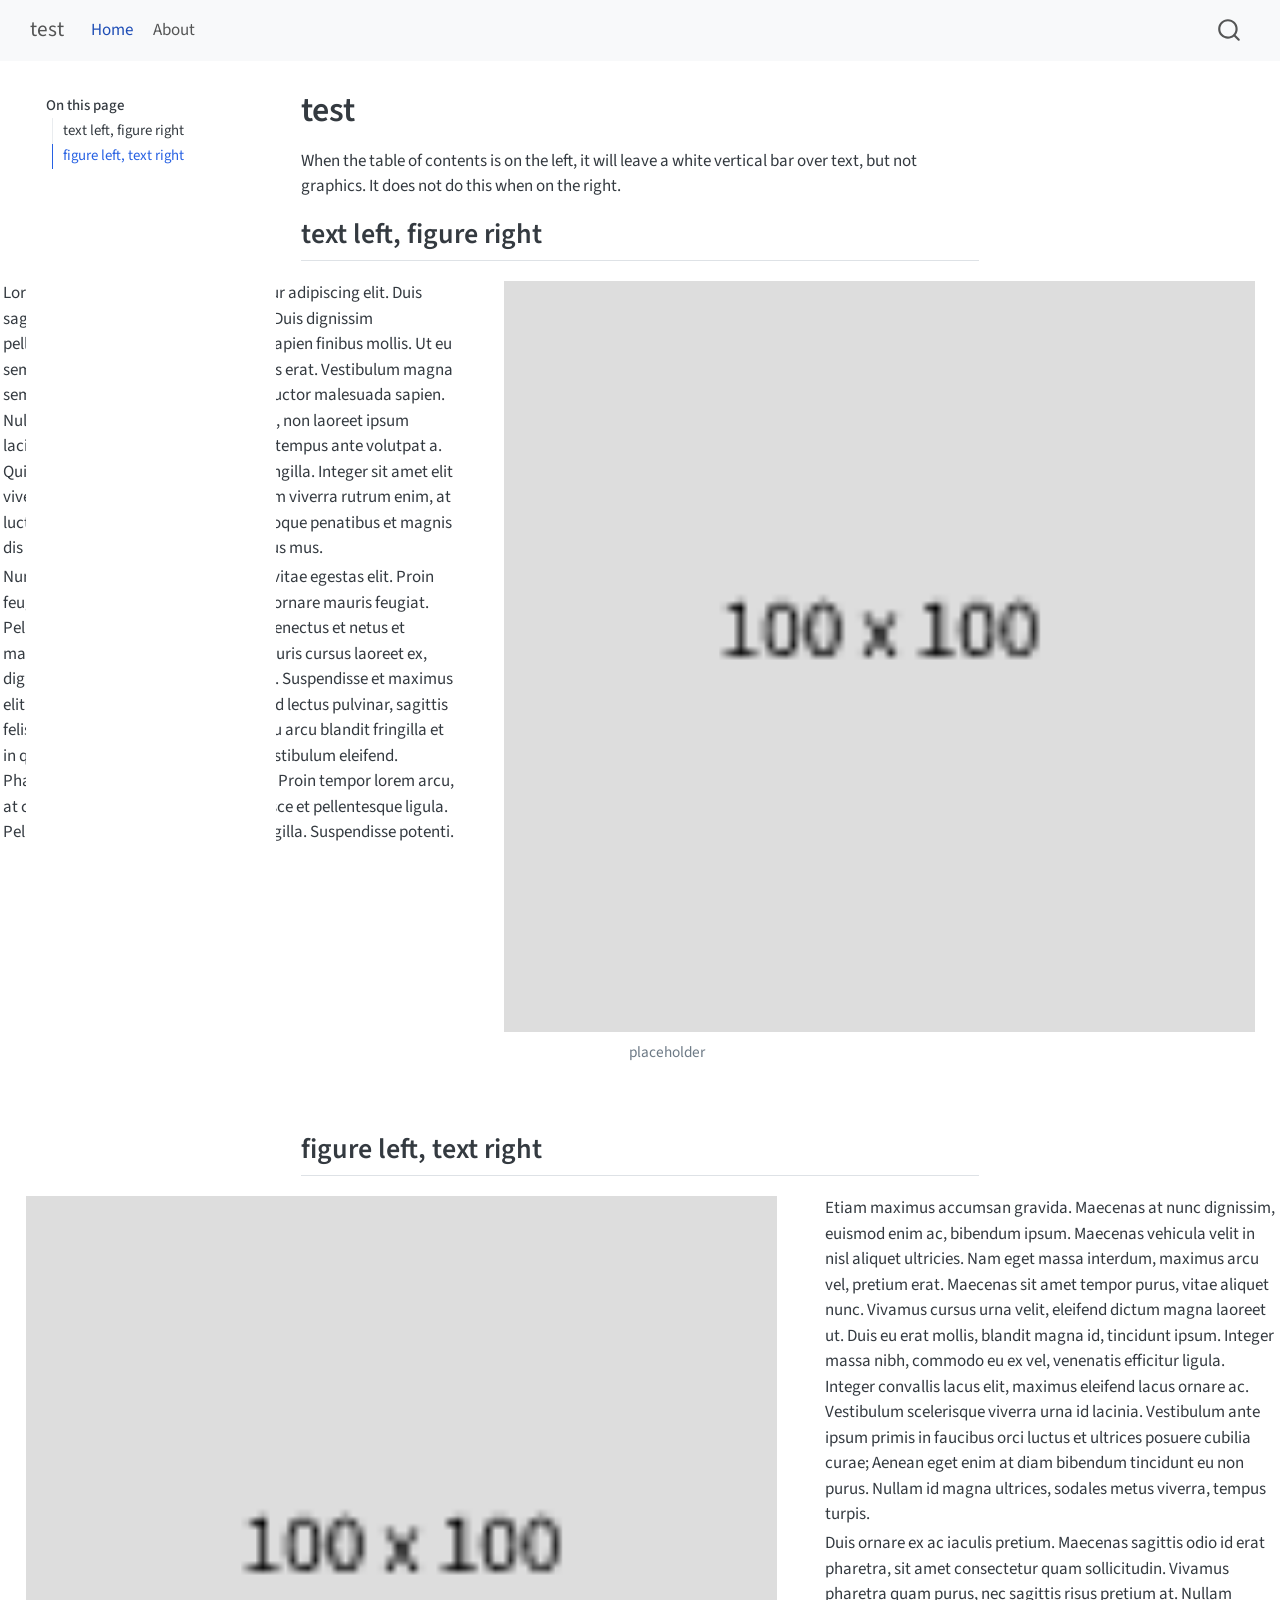
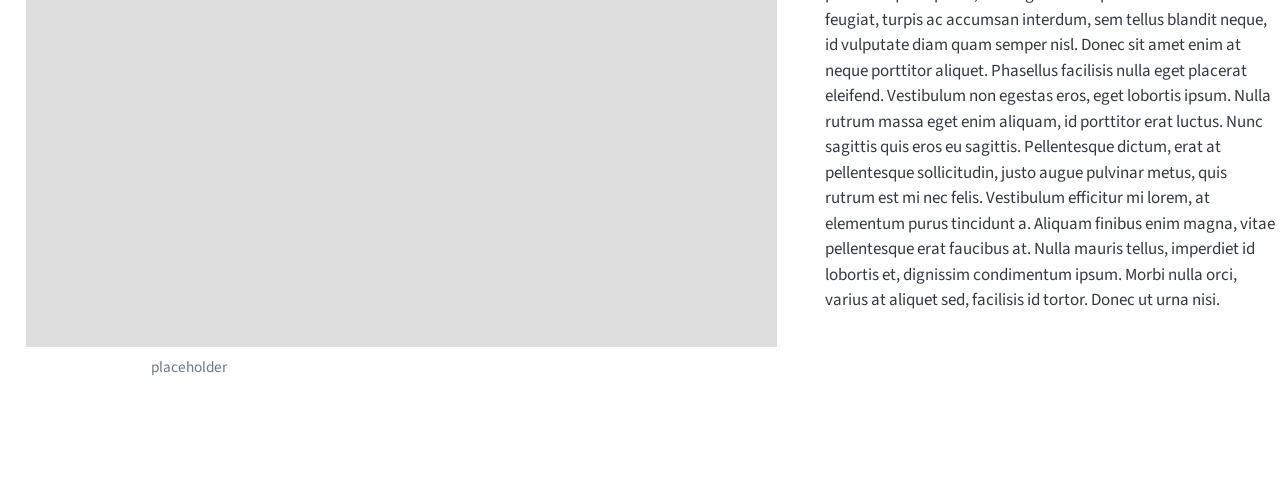
<file: index.html>
<!DOCTYPE html>
<html xmlns="http://www.w3.org/1999/xhtml" lang="en" xml:lang="en"><head>

<meta charset="utf-8">
<meta name="generator" content="quarto-1.6.40">

<meta name="viewport" content="width=device-width, initial-scale=1.0, user-scalable=yes">


<title>test</title>
<style>
code{white-space: pre-wrap;}
span.smallcaps{font-variant: small-caps;}
div.columns{display: flex; gap: min(4vw, 1.5em);}
div.column{flex: auto; overflow-x: auto;}
div.hanging-indent{margin-left: 1.5em; text-indent: -1.5em;}
ul.task-list{list-style: none;}
ul.task-list li input[type="checkbox"] {
  width: 0.8em;
  margin: 0 0.8em 0.2em -1em; /* quarto-specific, see https://github.com/quarto-dev/quarto-cli/issues/4556 */ 
  vertical-align: middle;
}
</style>


<script src="site_libs/quarto-nav/quarto-nav.js"></script>
<script src="site_libs/quarto-nav/headroom.min.js"></script>
<script src="site_libs/clipboard/clipboard.min.js"></script>
<script src="site_libs/quarto-search/autocomplete.umd.js"></script>
<script src="site_libs/quarto-search/fuse.min.js"></script>
<script src="site_libs/quarto-search/quarto-search.js"></script>
<meta name="quarto:offset" content="./">
<script src="site_libs/quarto-html/quarto.js"></script>
<script src="site_libs/quarto-html/popper.min.js"></script>
<script src="site_libs/quarto-html/tippy.umd.min.js"></script>
<script src="site_libs/quarto-html/anchor.min.js"></script>
<link href="site_libs/quarto-html/tippy.css" rel="stylesheet">
<link href="site_libs/quarto-html/quarto-syntax-highlighting-549806ee2085284f45b00abea8c6df48.css" rel="stylesheet" id="quarto-text-highlighting-styles">
<script src="site_libs/bootstrap/bootstrap.min.js"></script>
<link href="site_libs/bootstrap/bootstrap-icons.css" rel="stylesheet">
<link href="site_libs/bootstrap/bootstrap-9c25d121ac19696cb8c5a70664d86e96.min.css" rel="stylesheet" append-hash="true" id="quarto-bootstrap" data-mode="light">
<script id="quarto-search-options" type="application/json">{
  "location": "navbar",
  "copy-button": false,
  "collapse-after": 3,
  "panel-placement": "end",
  "type": "overlay",
  "limit": 50,
  "keyboard-shortcut": [
    "f",
    "/",
    "s"
  ],
  "show-item-context": false,
  "language": {
    "search-no-results-text": "No results",
    "search-matching-documents-text": "matching documents",
    "search-copy-link-title": "Copy link to search",
    "search-hide-matches-text": "Hide additional matches",
    "search-more-match-text": "more match in this document",
    "search-more-matches-text": "more matches in this document",
    "search-clear-button-title": "Clear",
    "search-text-placeholder": "",
    "search-detached-cancel-button-title": "Cancel",
    "search-submit-button-title": "Submit",
    "search-label": "Search"
  }
}</script>


<link rel="stylesheet" href="styles.css">
</head>

<body class="floating nav-fixed">

<div id="quarto-search-results"></div>
  <header id="quarto-header" class="headroom fixed-top">
    <nav class="navbar navbar-expand-lg " data-bs-theme="dark">
      <div class="navbar-container container-fluid">
      <div class="navbar-brand-container mx-auto">
    <a class="navbar-brand" href="./index.html">
    <span class="navbar-title">test</span>
    </a>
  </div>
            <div id="quarto-search" class="" title="Search"></div>
          <button class="navbar-toggler" type="button" data-bs-toggle="collapse" data-bs-target="#navbarCollapse" aria-controls="navbarCollapse" role="menu" aria-expanded="false" aria-label="Toggle navigation" onclick="if (window.quartoToggleHeadroom) { window.quartoToggleHeadroom(); }">
  <span class="navbar-toggler-icon"></span>
</button>
          <div class="collapse navbar-collapse" id="navbarCollapse">
            <ul class="navbar-nav navbar-nav-scroll me-auto">
  <li class="nav-item">
    <a class="nav-link active" href="./index.html" aria-current="page"> 
<span class="menu-text">Home</span></a>
  </li>  
  <li class="nav-item">
    <a class="nav-link" href="./about.html"> 
<span class="menu-text">About</span></a>
  </li>  
</ul>
          </div> <!-- /navcollapse -->
            <div class="quarto-navbar-tools">
</div>
      </div> <!-- /container-fluid -->
    </nav>
</header>
<!-- content -->
<div id="quarto-content" class="quarto-container page-columns page-rows-contents page-layout-article page-navbar">
<!-- sidebar -->
  <nav id="quarto-sidebar" class="sidebar collapse collapse-horizontal quarto-sidebar-collapse-item sidebar-navigation floating overflow-auto">
    <nav id="TOC" role="doc-toc" class="toc-active">
    <h2 id="toc-title">On this page</h2>
   
  <ul>
  <li><a href="#text-left-figure-right" id="toc-text-left-figure-right" class="nav-link active" data-scroll-target="#text-left-figure-right">text left, figure right</a></li>
  <li><a href="#figure-left-text-right" id="toc-figure-left-text-right" class="nav-link" data-scroll-target="#figure-left-text-right">figure left, text right</a></li>
  </ul>
</nav>
</nav>
<div id="quarto-sidebar-glass" class="quarto-sidebar-collapse-item" data-bs-toggle="collapse" data-bs-target=".quarto-sidebar-collapse-item"></div>
<!-- margin-sidebar -->
    <div id="quarto-margin-sidebar" class="sidebar margin-sidebar zindex-bottom">
    </div>
<!-- main -->
<main class="content page-columns page-full" id="quarto-document-content">

<header id="title-block-header" class="quarto-title-block default">
<div class="quarto-title">
<h1 class="title">test</h1>
</div>



<div class="quarto-title-meta">

    
  
    
  </div>
  


</header>


<p>When the table of contents is on the left, it will leave a white vertical bar over text, but not graphics. It does not do this when on the right.</p>
<section id="text-left-figure-right" class="level2 page-columns page-full">
<h2 class="anchored" data-anchor-id="text-left-figure-right">text left, figure right</h2>
<div class="page-columns page-full">
<div>

</div>
<div class="quarto-layout-panel page-columns page-full" data-layout-ncol="2">
<div class="quarto-layout-row page-full">
<div class="left quarto-layout-cell" style="flex-basis: 50.0%;justify-content: flex-start;">
<p>Lorem ipsum dolor sit amet, consectetur adipiscing elit. Duis sagittis posuere ligula sit amet lacinia. Duis dignissim pellentesque magna, rhoncus congue sapien finibus mollis. Ut eu sem laoreet, vehicula ipsum in, convallis erat. Vestibulum magna sem, blandit pulvinar augue sit amet, auctor malesuada sapien. Nullam faucibus leo eget eros hendrerit, non laoreet ipsum lacinia. Curabitur cursus diam elit, non tempus ante volutpat a. Quisque hendrerit blandit purus non fringilla. Integer sit amet elit viverra ante dapibus semper. Vestibulum viverra rutrum enim, at luctus enim posuere eu. Orci varius natoque penatibus et magnis dis parturient montes, nascetur ridiculus mus.</p>
<p>Nunc ac dignissim magna. Vestibulum vitae egestas elit. Proin feugiat leo quis ante condimentum, eu ornare mauris feugiat. Pellentesque habitant morbi tristique senectus et netus et malesuada fames ac turpis egestas. Mauris cursus laoreet ex, dignissim bibendum est posuere iaculis. Suspendisse et maximus elit. In fringilla gravida ornare. Aenean id lectus pulvinar, sagittis felis nec, rutrum risus. Nam vel neque eu arcu blandit fringilla et in quam. Aliquam luctus est sit amet vestibulum eleifend. Phasellus elementum sagittis molestie. Proin tempor lorem arcu, at condimentum purus volutpat eu. Fusce et pellentesque ligula. Pellentesque id tellus at erat luctus fringilla. Suspendisse potenti.</p>
</div>
<div class="right quarto-layout-cell page-columns page-full" style="flex-basis: 50.0%;justify-content: flex-start;">
<div class="quarto-figure quarto-figure-center page-columns page-full">
<figure class="figure page-columns page-full">
<p class="page-columns page-full"><img src="[data-uri]" class="img-fluid figure-img column-screen-inset"></p>
<figcaption>placeholder</figcaption>
</figure>
</div>
</div>
</div>
</div>
</div>
</section>
<section id="figure-left-text-right" class="level2 page-columns page-full">
<h2 class="anchored" data-anchor-id="figure-left-text-right">figure left, text right</h2>
<div class="page-columns page-full">
<div>

</div>
<div class="quarto-layout-panel page-columns page-full" data-layout-ncol="2">
<div class="quarto-layout-row page-full">
<div class="left quarto-layout-cell page-columns page-full" style="flex-basis: 50.0%;justify-content: flex-start;">
<div class="quarto-figure quarto-figure-center page-columns page-full">
<figure class="figure page-columns page-full">
<p class="page-columns page-full"><img src="[data-uri]" class="img-fluid figure-img column-screen-inset"></p>
<figcaption>placeholder</figcaption>
</figure>
</div>
</div>
<div class="right quarto-layout-cell" style="flex-basis: 50.0%;justify-content: flex-start;">
<p>Etiam maximus accumsan gravida. Maecenas at nunc dignissim, euismod enim ac, bibendum ipsum. Maecenas vehicula velit in nisl aliquet ultricies. Nam eget massa interdum, maximus arcu vel, pretium erat. Maecenas sit amet tempor purus, vitae aliquet nunc. Vivamus cursus urna velit, eleifend dictum magna laoreet ut. Duis eu erat mollis, blandit magna id, tincidunt ipsum. Integer massa nibh, commodo eu ex vel, venenatis efficitur ligula. Integer convallis lacus elit, maximus eleifend lacus ornare ac. Vestibulum scelerisque viverra urna id lacinia. Vestibulum ante ipsum primis in faucibus orci luctus et ultrices posuere cubilia curae; Aenean eget enim at diam bibendum tincidunt eu non purus. Nullam id magna ultrices, sodales metus viverra, tempus turpis.</p>
<p>Duis ornare ex ac iaculis pretium. Maecenas sagittis odio id erat pharetra, sit amet consectetur quam sollicitudin. Vivamus pharetra quam purus, nec sagittis risus pretium at. Nullam feugiat, turpis ac accumsan interdum, sem tellus blandit neque, id vulputate diam quam semper nisl. Donec sit amet enim at neque porttitor aliquet. Phasellus facilisis nulla eget placerat eleifend. Vestibulum non egestas eros, eget lobortis ipsum. Nulla rutrum massa eget enim aliquam, id porttitor erat luctus. Nunc sagittis quis eros eu sagittis. Pellentesque dictum, erat at pellentesque sollicitudin, justo augue pulvinar metus, quis rutrum est mi nec felis. Vestibulum efficitur mi lorem, at elementum purus tincidunt a. Aliquam finibus enim magna, vitae pellentesque erat faucibus at. Nulla mauris tellus, imperdiet id lobortis et, dignissim condimentum ipsum. Morbi nulla orci, varius at aliquet sed, facilisis id tortor. Donec ut urna nisi.</p>
</div>
</div>
</div>
</div>


</section>

</main> <!-- /main -->
<script id="quarto-html-after-body" type="application/javascript">
window.document.addEventListener("DOMContentLoaded", function (event) {
  const toggleBodyColorMode = (bsSheetEl) => {
    const mode = bsSheetEl.getAttribute("data-mode");
    const bodyEl = window.document.querySelector("body");
    if (mode === "dark") {
      bodyEl.classList.add("quarto-dark");
      bodyEl.classList.remove("quarto-light");
    } else {
      bodyEl.classList.add("quarto-light");
      bodyEl.classList.remove("quarto-dark");
    }
  }
  const toggleBodyColorPrimary = () => {
    const bsSheetEl = window.document.querySelector("link#quarto-bootstrap");
    if (bsSheetEl) {
      toggleBodyColorMode(bsSheetEl);
    }
  }
  toggleBodyColorPrimary();  
  const icon = "";
  const anchorJS = new window.AnchorJS();
  anchorJS.options = {
    placement: 'right',
    icon: icon
  };
  anchorJS.add('.anchored');
  const isCodeAnnotation = (el) => {
    for (const clz of el.classList) {
      if (clz.startsWith('code-annotation-')) {                     
        return true;
      }
    }
    return false;
  }
  const onCopySuccess = function(e) {
    // button target
    const button = e.trigger;
    // don't keep focus
    button.blur();
    // flash "checked"
    button.classList.add('code-copy-button-checked');
    var currentTitle = button.getAttribute("title");
    button.setAttribute("title", "Copied!");
    let tooltip;
    if (window.bootstrap) {
      button.setAttribute("data-bs-toggle", "tooltip");
      button.setAttribute("data-bs-placement", "left");
      button.setAttribute("data-bs-title", "Copied!");
      tooltip = new bootstrap.Tooltip(button, 
        { trigger: "manual", 
          customClass: "code-copy-button-tooltip",
          offset: [0, -8]});
      tooltip.show();    
    }
    setTimeout(function() {
      if (tooltip) {
        tooltip.hide();
        button.removeAttribute("data-bs-title");
        button.removeAttribute("data-bs-toggle");
        button.removeAttribute("data-bs-placement");
      }
      button.setAttribute("title", currentTitle);
      button.classList.remove('code-copy-button-checked');
    }, 1000);
    // clear code selection
    e.clearSelection();
  }
  const getTextToCopy = function(trigger) {
      const codeEl = trigger.previousElementSibling.cloneNode(true);
      for (const childEl of codeEl.children) {
        if (isCodeAnnotation(childEl)) {
          childEl.remove();
        }
      }
      return codeEl.innerText;
  }
  const clipboard = new window.ClipboardJS('.code-copy-button:not([data-in-quarto-modal])', {
    text: getTextToCopy
  });
  clipboard.on('success', onCopySuccess);
  if (window.document.getElementById('quarto-embedded-source-code-modal')) {
    const clipboardModal = new window.ClipboardJS('.code-copy-button[data-in-quarto-modal]', {
      text: getTextToCopy,
      container: window.document.getElementById('quarto-embedded-source-code-modal')
    });
    clipboardModal.on('success', onCopySuccess);
  }
    var localhostRegex = new RegExp(/^(?:http|https):\/\/localhost\:?[0-9]*\//);
    var mailtoRegex = new RegExp(/^mailto:/);
      var filterRegex = new RegExp('/' + window.location.host + '/');
    var isInternal = (href) => {
        return filterRegex.test(href) || localhostRegex.test(href) || mailtoRegex.test(href);
    }
    // Inspect non-navigation links and adorn them if external
 	var links = window.document.querySelectorAll('a[href]:not(.nav-link):not(.navbar-brand):not(.toc-action):not(.sidebar-link):not(.sidebar-item-toggle):not(.pagination-link):not(.no-external):not([aria-hidden]):not(.dropdown-item):not(.quarto-navigation-tool):not(.about-link)');
    for (var i=0; i<links.length; i++) {
      const link = links[i];
      if (!isInternal(link.href)) {
        // undo the damage that might have been done by quarto-nav.js in the case of
        // links that we want to consider external
        if (link.dataset.originalHref !== undefined) {
          link.href = link.dataset.originalHref;
        }
      }
    }
  function tippyHover(el, contentFn, onTriggerFn, onUntriggerFn) {
    const config = {
      allowHTML: true,
      maxWidth: 500,
      delay: 100,
      arrow: false,
      appendTo: function(el) {
          return el.parentElement;
      },
      interactive: true,
      interactiveBorder: 10,
      theme: 'quarto',
      placement: 'bottom-start',
    };
    if (contentFn) {
      config.content = contentFn;
    }
    if (onTriggerFn) {
      config.onTrigger = onTriggerFn;
    }
    if (onUntriggerFn) {
      config.onUntrigger = onUntriggerFn;
    }
    window.tippy(el, config); 
  }
  const noterefs = window.document.querySelectorAll('a[role="doc-noteref"]');
  for (var i=0; i<noterefs.length; i++) {
    const ref = noterefs[i];
    tippyHover(ref, function() {
      // use id or data attribute instead here
      let href = ref.getAttribute('data-footnote-href') || ref.getAttribute('href');
      try { href = new URL(href).hash; } catch {}
      const id = href.replace(/^#\/?/, "");
      const note = window.document.getElementById(id);
      if (note) {
        return note.innerHTML;
      } else {
        return "";
      }
    });
  }
  const xrefs = window.document.querySelectorAll('a.quarto-xref');
  const processXRef = (id, note) => {
    // Strip column container classes
    const stripColumnClz = (el) => {
      el.classList.remove("page-full", "page-columns");
      if (el.children) {
        for (const child of el.children) {
          stripColumnClz(child);
        }
      }
    }
    stripColumnClz(note)
    if (id === null || id.startsWith('sec-')) {
      // Special case sections, only their first couple elements
      const container = document.createElement("div");
      if (note.children && note.children.length > 2) {
        container.appendChild(note.children[0].cloneNode(true));
        for (let i = 1; i < note.children.length; i++) {
          const child = note.children[i];
          if (child.tagName === "P" && child.innerText === "") {
            continue;
          } else {
            container.appendChild(child.cloneNode(true));
            break;
          }
        }
        if (window.Quarto?.typesetMath) {
          window.Quarto.typesetMath(container);
        }
        return container.innerHTML
      } else {
        if (window.Quarto?.typesetMath) {
          window.Quarto.typesetMath(note);
        }
        return note.innerHTML;
      }
    } else {
      // Remove any anchor links if they are present
      const anchorLink = note.querySelector('a.anchorjs-link');
      if (anchorLink) {
        anchorLink.remove();
      }
      if (window.Quarto?.typesetMath) {
        window.Quarto.typesetMath(note);
      }
      if (note.classList.contains("callout")) {
        return note.outerHTML;
      } else {
        return note.innerHTML;
      }
    }
  }
  for (var i=0; i<xrefs.length; i++) {
    const xref = xrefs[i];
    tippyHover(xref, undefined, function(instance) {
      instance.disable();
      let url = xref.getAttribute('href');
      let hash = undefined; 
      if (url.startsWith('#')) {
        hash = url;
      } else {
        try { hash = new URL(url).hash; } catch {}
      }
      if (hash) {
        const id = hash.replace(/^#\/?/, "");
        const note = window.document.getElementById(id);
        if (note !== null) {
          try {
            const html = processXRef(id, note.cloneNode(true));
            instance.setContent(html);
          } finally {
            instance.enable();
            instance.show();
          }
        } else {
          // See if we can fetch this
          fetch(url.split('#')[0])
          .then(res => res.text())
          .then(html => {
            const parser = new DOMParser();
            const htmlDoc = parser.parseFromString(html, "text/html");
            const note = htmlDoc.getElementById(id);
            if (note !== null) {
              const html = processXRef(id, note);
              instance.setContent(html);
            } 
          }).finally(() => {
            instance.enable();
            instance.show();
          });
        }
      } else {
        // See if we can fetch a full url (with no hash to target)
        // This is a special case and we should probably do some content thinning / targeting
        fetch(url)
        .then(res => res.text())
        .then(html => {
          const parser = new DOMParser();
          const htmlDoc = parser.parseFromString(html, "text/html");
          const note = htmlDoc.querySelector('main.content');
          if (note !== null) {
            // This should only happen for chapter cross references
            // (since there is no id in the URL)
            // remove the first header
            if (note.children.length > 0 && note.children[0].tagName === "HEADER") {
              note.children[0].remove();
            }
            const html = processXRef(null, note);
            instance.setContent(html);
          } 
        }).finally(() => {
          instance.enable();
          instance.show();
        });
      }
    }, function(instance) {
    });
  }
      let selectedAnnoteEl;
      const selectorForAnnotation = ( cell, annotation) => {
        let cellAttr = 'data-code-cell="' + cell + '"';
        let lineAttr = 'data-code-annotation="' +  annotation + '"';
        const selector = 'span[' + cellAttr + '][' + lineAttr + ']';
        return selector;
      }
      const selectCodeLines = (annoteEl) => {
        const doc = window.document;
        const targetCell = annoteEl.getAttribute("data-target-cell");
        const targetAnnotation = annoteEl.getAttribute("data-target-annotation");
        const annoteSpan = window.document.querySelector(selectorForAnnotation(targetCell, targetAnnotation));
        const lines = annoteSpan.getAttribute("data-code-lines").split(",");
        const lineIds = lines.map((line) => {
          return targetCell + "-" + line;
        })
        let top = null;
        let height = null;
        let parent = null;
        if (lineIds.length > 0) {
            //compute the position of the single el (top and bottom and make a div)
            const el = window.document.getElementById(lineIds[0]);
            top = el.offsetTop;
            height = el.offsetHeight;
            parent = el.parentElement.parentElement;
          if (lineIds.length > 1) {
            const lastEl = window.document.getElementById(lineIds[lineIds.length - 1]);
            const bottom = lastEl.offsetTop + lastEl.offsetHeight;
            height = bottom - top;
          }
          if (top !== null && height !== null && parent !== null) {
            // cook up a div (if necessary) and position it 
            let div = window.document.getElementById("code-annotation-line-highlight");
            if (div === null) {
              div = window.document.createElement("div");
              div.setAttribute("id", "code-annotation-line-highlight");
              div.style.position = 'absolute';
              parent.appendChild(div);
            }
            div.style.top = top - 2 + "px";
            div.style.height = height + 4 + "px";
            div.style.left = 0;
            let gutterDiv = window.document.getElementById("code-annotation-line-highlight-gutter");
            if (gutterDiv === null) {
              gutterDiv = window.document.createElement("div");
              gutterDiv.setAttribute("id", "code-annotation-line-highlight-gutter");
              gutterDiv.style.position = 'absolute';
              const codeCell = window.document.getElementById(targetCell);
              const gutter = codeCell.querySelector('.code-annotation-gutter');
              gutter.appendChild(gutterDiv);
            }
            gutterDiv.style.top = top - 2 + "px";
            gutterDiv.style.height = height + 4 + "px";
          }
          selectedAnnoteEl = annoteEl;
        }
      };
      const unselectCodeLines = () => {
        const elementsIds = ["code-annotation-line-highlight", "code-annotation-line-highlight-gutter"];
        elementsIds.forEach((elId) => {
          const div = window.document.getElementById(elId);
          if (div) {
            div.remove();
          }
        });
        selectedAnnoteEl = undefined;
      };
        // Handle positioning of the toggle
    window.addEventListener(
      "resize",
      throttle(() => {
        elRect = undefined;
        if (selectedAnnoteEl) {
          selectCodeLines(selectedAnnoteEl);
        }
      }, 10)
    );
    function throttle(fn, ms) {
    let throttle = false;
    let timer;
      return (...args) => {
        if(!throttle) { // first call gets through
            fn.apply(this, args);
            throttle = true;
        } else { // all the others get throttled
            if(timer) clearTimeout(timer); // cancel #2
            timer = setTimeout(() => {
              fn.apply(this, args);
              timer = throttle = false;
            }, ms);
        }
      };
    }
      // Attach click handler to the DT
      const annoteDls = window.document.querySelectorAll('dt[data-target-cell]');
      for (const annoteDlNode of annoteDls) {
        annoteDlNode.addEventListener('click', (event) => {
          const clickedEl = event.target;
          if (clickedEl !== selectedAnnoteEl) {
            unselectCodeLines();
            const activeEl = window.document.querySelector('dt[data-target-cell].code-annotation-active');
            if (activeEl) {
              activeEl.classList.remove('code-annotation-active');
            }
            selectCodeLines(clickedEl);
            clickedEl.classList.add('code-annotation-active');
          } else {
            // Unselect the line
            unselectCodeLines();
            clickedEl.classList.remove('code-annotation-active');
          }
        });
      }
  const findCites = (el) => {
    const parentEl = el.parentElement;
    if (parentEl) {
      const cites = parentEl.dataset.cites;
      if (cites) {
        return {
          el,
          cites: cites.split(' ')
        };
      } else {
        return findCites(el.parentElement)
      }
    } else {
      return undefined;
    }
  };
  var bibliorefs = window.document.querySelectorAll('a[role="doc-biblioref"]');
  for (var i=0; i<bibliorefs.length; i++) {
    const ref = bibliorefs[i];
    const citeInfo = findCites(ref);
    if (citeInfo) {
      tippyHover(citeInfo.el, function() {
        var popup = window.document.createElement('div');
        citeInfo.cites.forEach(function(cite) {
          var citeDiv = window.document.createElement('div');
          citeDiv.classList.add('hanging-indent');
          citeDiv.classList.add('csl-entry');
          var biblioDiv = window.document.getElementById('ref-' + cite);
          if (biblioDiv) {
            citeDiv.innerHTML = biblioDiv.innerHTML;
          }
          popup.appendChild(citeDiv);
        });
        return popup.innerHTML;
      });
    }
  }
});
</script>
</div> <!-- /content -->




</body></html>
</file>
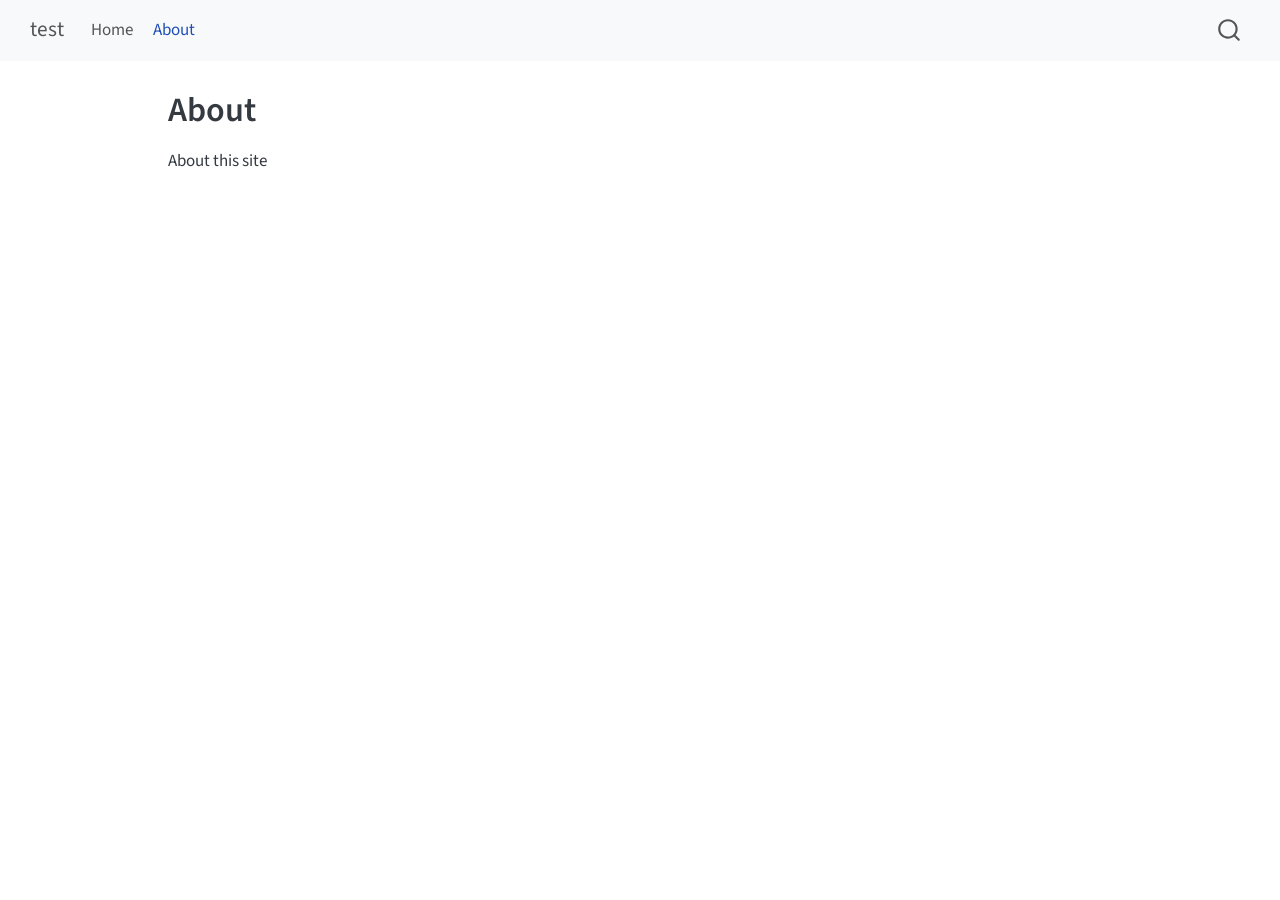
<file: about.html>
<!DOCTYPE html>
<html xmlns="http://www.w3.org/1999/xhtml" lang="en" xml:lang="en"><head>

<meta charset="utf-8">
<meta name="generator" content="quarto-1.6.40">

<meta name="viewport" content="width=device-width, initial-scale=1.0, user-scalable=yes">


<title>About – test</title>
<style>
code{white-space: pre-wrap;}
span.smallcaps{font-variant: small-caps;}
div.columns{display: flex; gap: min(4vw, 1.5em);}
div.column{flex: auto; overflow-x: auto;}
div.hanging-indent{margin-left: 1.5em; text-indent: -1.5em;}
ul.task-list{list-style: none;}
ul.task-list li input[type="checkbox"] {
  width: 0.8em;
  margin: 0 0.8em 0.2em -1em; /* quarto-specific, see https://github.com/quarto-dev/quarto-cli/issues/4556 */ 
  vertical-align: middle;
}
</style>


<script src="site_libs/quarto-nav/quarto-nav.js"></script>
<script src="site_libs/quarto-nav/headroom.min.js"></script>
<script src="site_libs/clipboard/clipboard.min.js"></script>
<script src="site_libs/quarto-search/autocomplete.umd.js"></script>
<script src="site_libs/quarto-search/fuse.min.js"></script>
<script src="site_libs/quarto-search/quarto-search.js"></script>
<meta name="quarto:offset" content="./">
<script src="site_libs/quarto-html/quarto.js"></script>
<script src="site_libs/quarto-html/popper.min.js"></script>
<script src="site_libs/quarto-html/tippy.umd.min.js"></script>
<script src="site_libs/quarto-html/anchor.min.js"></script>
<link href="site_libs/quarto-html/tippy.css" rel="stylesheet">
<link href="site_libs/quarto-html/quarto-syntax-highlighting-549806ee2085284f45b00abea8c6df48.css" rel="stylesheet" id="quarto-text-highlighting-styles">
<script src="site_libs/bootstrap/bootstrap.min.js"></script>
<link href="site_libs/bootstrap/bootstrap-icons.css" rel="stylesheet">
<link href="site_libs/bootstrap/bootstrap-9c25d121ac19696cb8c5a70664d86e96.min.css" rel="stylesheet" append-hash="true" id="quarto-bootstrap" data-mode="light">
<script id="quarto-search-options" type="application/json">{
  "location": "navbar",
  "copy-button": false,
  "collapse-after": 3,
  "panel-placement": "end",
  "type": "overlay",
  "limit": 50,
  "keyboard-shortcut": [
    "f",
    "/",
    "s"
  ],
  "show-item-context": false,
  "language": {
    "search-no-results-text": "No results",
    "search-matching-documents-text": "matching documents",
    "search-copy-link-title": "Copy link to search",
    "search-hide-matches-text": "Hide additional matches",
    "search-more-match-text": "more match in this document",
    "search-more-matches-text": "more matches in this document",
    "search-clear-button-title": "Clear",
    "search-text-placeholder": "",
    "search-detached-cancel-button-title": "Cancel",
    "search-submit-button-title": "Submit",
    "search-label": "Search"
  }
}</script>


<link rel="stylesheet" href="styles.css">
</head>

<body class="nav-fixed">

<div id="quarto-search-results"></div>
  <header id="quarto-header" class="headroom fixed-top">
    <nav class="navbar navbar-expand-lg " data-bs-theme="dark">
      <div class="navbar-container container-fluid">
      <div class="navbar-brand-container mx-auto">
    <a class="navbar-brand" href="./index.html">
    <span class="navbar-title">test</span>
    </a>
  </div>
            <div id="quarto-search" class="" title="Search"></div>
          <button class="navbar-toggler" type="button" data-bs-toggle="collapse" data-bs-target="#navbarCollapse" aria-controls="navbarCollapse" role="menu" aria-expanded="false" aria-label="Toggle navigation" onclick="if (window.quartoToggleHeadroom) { window.quartoToggleHeadroom(); }">
  <span class="navbar-toggler-icon"></span>
</button>
          <div class="collapse navbar-collapse" id="navbarCollapse">
            <ul class="navbar-nav navbar-nav-scroll me-auto">
  <li class="nav-item">
    <a class="nav-link" href="./index.html"> 
<span class="menu-text">Home</span></a>
  </li>  
  <li class="nav-item">
    <a class="nav-link active" href="./about.html" aria-current="page"> 
<span class="menu-text">About</span></a>
  </li>  
</ul>
          </div> <!-- /navcollapse -->
            <div class="quarto-navbar-tools">
</div>
      </div> <!-- /container-fluid -->
    </nav>
</header>
<!-- content -->
<div id="quarto-content" class="quarto-container page-columns page-rows-contents page-layout-article page-navbar">
<!-- sidebar -->
<!-- margin-sidebar -->
    <div id="quarto-margin-sidebar" class="sidebar margin-sidebar zindex-bottom">
        
    </div>
<!-- main -->
<main class="content" id="quarto-document-content">

<header id="title-block-header" class="quarto-title-block default">
<div class="quarto-title">
<h1 class="title">About</h1>
</div>



<div class="quarto-title-meta">

    
  
    
  </div>
  


</header>


<p>About this site</p>



</main> <!-- /main -->
<script id="quarto-html-after-body" type="application/javascript">
window.document.addEventListener("DOMContentLoaded", function (event) {
  const toggleBodyColorMode = (bsSheetEl) => {
    const mode = bsSheetEl.getAttribute("data-mode");
    const bodyEl = window.document.querySelector("body");
    if (mode === "dark") {
      bodyEl.classList.add("quarto-dark");
      bodyEl.classList.remove("quarto-light");
    } else {
      bodyEl.classList.add("quarto-light");
      bodyEl.classList.remove("quarto-dark");
    }
  }
  const toggleBodyColorPrimary = () => {
    const bsSheetEl = window.document.querySelector("link#quarto-bootstrap");
    if (bsSheetEl) {
      toggleBodyColorMode(bsSheetEl);
    }
  }
  toggleBodyColorPrimary();  
  const icon = "";
  const anchorJS = new window.AnchorJS();
  anchorJS.options = {
    placement: 'right',
    icon: icon
  };
  anchorJS.add('.anchored');
  const isCodeAnnotation = (el) => {
    for (const clz of el.classList) {
      if (clz.startsWith('code-annotation-')) {                     
        return true;
      }
    }
    return false;
  }
  const onCopySuccess = function(e) {
    // button target
    const button = e.trigger;
    // don't keep focus
    button.blur();
    // flash "checked"
    button.classList.add('code-copy-button-checked');
    var currentTitle = button.getAttribute("title");
    button.setAttribute("title", "Copied!");
    let tooltip;
    if (window.bootstrap) {
      button.setAttribute("data-bs-toggle", "tooltip");
      button.setAttribute("data-bs-placement", "left");
      button.setAttribute("data-bs-title", "Copied!");
      tooltip = new bootstrap.Tooltip(button, 
        { trigger: "manual", 
          customClass: "code-copy-button-tooltip",
          offset: [0, -8]});
      tooltip.show();    
    }
    setTimeout(function() {
      if (tooltip) {
        tooltip.hide();
        button.removeAttribute("data-bs-title");
        button.removeAttribute("data-bs-toggle");
        button.removeAttribute("data-bs-placement");
      }
      button.setAttribute("title", currentTitle);
      button.classList.remove('code-copy-button-checked');
    }, 1000);
    // clear code selection
    e.clearSelection();
  }
  const getTextToCopy = function(trigger) {
      const codeEl = trigger.previousElementSibling.cloneNode(true);
      for (const childEl of codeEl.children) {
        if (isCodeAnnotation(childEl)) {
          childEl.remove();
        }
      }
      return codeEl.innerText;
  }
  const clipboard = new window.ClipboardJS('.code-copy-button:not([data-in-quarto-modal])', {
    text: getTextToCopy
  });
  clipboard.on('success', onCopySuccess);
  if (window.document.getElementById('quarto-embedded-source-code-modal')) {
    const clipboardModal = new window.ClipboardJS('.code-copy-button[data-in-quarto-modal]', {
      text: getTextToCopy,
      container: window.document.getElementById('quarto-embedded-source-code-modal')
    });
    clipboardModal.on('success', onCopySuccess);
  }
    var localhostRegex = new RegExp(/^(?:http|https):\/\/localhost\:?[0-9]*\//);
    var mailtoRegex = new RegExp(/^mailto:/);
      var filterRegex = new RegExp('/' + window.location.host + '/');
    var isInternal = (href) => {
        return filterRegex.test(href) || localhostRegex.test(href) || mailtoRegex.test(href);
    }
    // Inspect non-navigation links and adorn them if external
 	var links = window.document.querySelectorAll('a[href]:not(.nav-link):not(.navbar-brand):not(.toc-action):not(.sidebar-link):not(.sidebar-item-toggle):not(.pagination-link):not(.no-external):not([aria-hidden]):not(.dropdown-item):not(.quarto-navigation-tool):not(.about-link)');
    for (var i=0; i<links.length; i++) {
      const link = links[i];
      if (!isInternal(link.href)) {
        // undo the damage that might have been done by quarto-nav.js in the case of
        // links that we want to consider external
        if (link.dataset.originalHref !== undefined) {
          link.href = link.dataset.originalHref;
        }
      }
    }
  function tippyHover(el, contentFn, onTriggerFn, onUntriggerFn) {
    const config = {
      allowHTML: true,
      maxWidth: 500,
      delay: 100,
      arrow: false,
      appendTo: function(el) {
          return el.parentElement;
      },
      interactive: true,
      interactiveBorder: 10,
      theme: 'quarto',
      placement: 'bottom-start',
    };
    if (contentFn) {
      config.content = contentFn;
    }
    if (onTriggerFn) {
      config.onTrigger = onTriggerFn;
    }
    if (onUntriggerFn) {
      config.onUntrigger = onUntriggerFn;
    }
    window.tippy(el, config); 
  }
  const noterefs = window.document.querySelectorAll('a[role="doc-noteref"]');
  for (var i=0; i<noterefs.length; i++) {
    const ref = noterefs[i];
    tippyHover(ref, function() {
      // use id or data attribute instead here
      let href = ref.getAttribute('data-footnote-href') || ref.getAttribute('href');
      try { href = new URL(href).hash; } catch {}
      const id = href.replace(/^#\/?/, "");
      const note = window.document.getElementById(id);
      if (note) {
        return note.innerHTML;
      } else {
        return "";
      }
    });
  }
  const xrefs = window.document.querySelectorAll('a.quarto-xref');
  const processXRef = (id, note) => {
    // Strip column container classes
    const stripColumnClz = (el) => {
      el.classList.remove("page-full", "page-columns");
      if (el.children) {
        for (const child of el.children) {
          stripColumnClz(child);
        }
      }
    }
    stripColumnClz(note)
    if (id === null || id.startsWith('sec-')) {
      // Special case sections, only their first couple elements
      const container = document.createElement("div");
      if (note.children && note.children.length > 2) {
        container.appendChild(note.children[0].cloneNode(true));
        for (let i = 1; i < note.children.length; i++) {
          const child = note.children[i];
          if (child.tagName === "P" && child.innerText === "") {
            continue;
          } else {
            container.appendChild(child.cloneNode(true));
            break;
          }
        }
        if (window.Quarto?.typesetMath) {
          window.Quarto.typesetMath(container);
        }
        return container.innerHTML
      } else {
        if (window.Quarto?.typesetMath) {
          window.Quarto.typesetMath(note);
        }
        return note.innerHTML;
      }
    } else {
      // Remove any anchor links if they are present
      const anchorLink = note.querySelector('a.anchorjs-link');
      if (anchorLink) {
        anchorLink.remove();
      }
      if (window.Quarto?.typesetMath) {
        window.Quarto.typesetMath(note);
      }
      if (note.classList.contains("callout")) {
        return note.outerHTML;
      } else {
        return note.innerHTML;
      }
    }
  }
  for (var i=0; i<xrefs.length; i++) {
    const xref = xrefs[i];
    tippyHover(xref, undefined, function(instance) {
      instance.disable();
      let url = xref.getAttribute('href');
      let hash = undefined; 
      if (url.startsWith('#')) {
        hash = url;
      } else {
        try { hash = new URL(url).hash; } catch {}
      }
      if (hash) {
        const id = hash.replace(/^#\/?/, "");
        const note = window.document.getElementById(id);
        if (note !== null) {
          try {
            const html = processXRef(id, note.cloneNode(true));
            instance.setContent(html);
          } finally {
            instance.enable();
            instance.show();
          }
        } else {
          // See if we can fetch this
          fetch(url.split('#')[0])
          .then(res => res.text())
          .then(html => {
            const parser = new DOMParser();
            const htmlDoc = parser.parseFromString(html, "text/html");
            const note = htmlDoc.getElementById(id);
            if (note !== null) {
              const html = processXRef(id, note);
              instance.setContent(html);
            } 
          }).finally(() => {
            instance.enable();
            instance.show();
          });
        }
      } else {
        // See if we can fetch a full url (with no hash to target)
        // This is a special case and we should probably do some content thinning / targeting
        fetch(url)
        .then(res => res.text())
        .then(html => {
          const parser = new DOMParser();
          const htmlDoc = parser.parseFromString(html, "text/html");
          const note = htmlDoc.querySelector('main.content');
          if (note !== null) {
            // This should only happen for chapter cross references
            // (since there is no id in the URL)
            // remove the first header
            if (note.children.length > 0 && note.children[0].tagName === "HEADER") {
              note.children[0].remove();
            }
            const html = processXRef(null, note);
            instance.setContent(html);
          } 
        }).finally(() => {
          instance.enable();
          instance.show();
        });
      }
    }, function(instance) {
    });
  }
      let selectedAnnoteEl;
      const selectorForAnnotation = ( cell, annotation) => {
        let cellAttr = 'data-code-cell="' + cell + '"';
        let lineAttr = 'data-code-annotation="' +  annotation + '"';
        const selector = 'span[' + cellAttr + '][' + lineAttr + ']';
        return selector;
      }
      const selectCodeLines = (annoteEl) => {
        const doc = window.document;
        const targetCell = annoteEl.getAttribute("data-target-cell");
        const targetAnnotation = annoteEl.getAttribute("data-target-annotation");
        const annoteSpan = window.document.querySelector(selectorForAnnotation(targetCell, targetAnnotation));
        const lines = annoteSpan.getAttribute("data-code-lines").split(",");
        const lineIds = lines.map((line) => {
          return targetCell + "-" + line;
        })
        let top = null;
        let height = null;
        let parent = null;
        if (lineIds.length > 0) {
            //compute the position of the single el (top and bottom and make a div)
            const el = window.document.getElementById(lineIds[0]);
            top = el.offsetTop;
            height = el.offsetHeight;
            parent = el.parentElement.parentElement;
          if (lineIds.length > 1) {
            const lastEl = window.document.getElementById(lineIds[lineIds.length - 1]);
            const bottom = lastEl.offsetTop + lastEl.offsetHeight;
            height = bottom - top;
          }
          if (top !== null && height !== null && parent !== null) {
            // cook up a div (if necessary) and position it 
            let div = window.document.getElementById("code-annotation-line-highlight");
            if (div === null) {
              div = window.document.createElement("div");
              div.setAttribute("id", "code-annotation-line-highlight");
              div.style.position = 'absolute';
              parent.appendChild(div);
            }
            div.style.top = top - 2 + "px";
            div.style.height = height + 4 + "px";
            div.style.left = 0;
            let gutterDiv = window.document.getElementById("code-annotation-line-highlight-gutter");
            if (gutterDiv === null) {
              gutterDiv = window.document.createElement("div");
              gutterDiv.setAttribute("id", "code-annotation-line-highlight-gutter");
              gutterDiv.style.position = 'absolute';
              const codeCell = window.document.getElementById(targetCell);
              const gutter = codeCell.querySelector('.code-annotation-gutter');
              gutter.appendChild(gutterDiv);
            }
            gutterDiv.style.top = top - 2 + "px";
            gutterDiv.style.height = height + 4 + "px";
          }
          selectedAnnoteEl = annoteEl;
        }
      };
      const unselectCodeLines = () => {
        const elementsIds = ["code-annotation-line-highlight", "code-annotation-line-highlight-gutter"];
        elementsIds.forEach((elId) => {
          const div = window.document.getElementById(elId);
          if (div) {
            div.remove();
          }
        });
        selectedAnnoteEl = undefined;
      };
        // Handle positioning of the toggle
    window.addEventListener(
      "resize",
      throttle(() => {
        elRect = undefined;
        if (selectedAnnoteEl) {
          selectCodeLines(selectedAnnoteEl);
        }
      }, 10)
    );
    function throttle(fn, ms) {
    let throttle = false;
    let timer;
      return (...args) => {
        if(!throttle) { // first call gets through
            fn.apply(this, args);
            throttle = true;
        } else { // all the others get throttled
            if(timer) clearTimeout(timer); // cancel #2
            timer = setTimeout(() => {
              fn.apply(this, args);
              timer = throttle = false;
            }, ms);
        }
      };
    }
      // Attach click handler to the DT
      const annoteDls = window.document.querySelectorAll('dt[data-target-cell]');
      for (const annoteDlNode of annoteDls) {
        annoteDlNode.addEventListener('click', (event) => {
          const clickedEl = event.target;
          if (clickedEl !== selectedAnnoteEl) {
            unselectCodeLines();
            const activeEl = window.document.querySelector('dt[data-target-cell].code-annotation-active');
            if (activeEl) {
              activeEl.classList.remove('code-annotation-active');
            }
            selectCodeLines(clickedEl);
            clickedEl.classList.add('code-annotation-active');
          } else {
            // Unselect the line
            unselectCodeLines();
            clickedEl.classList.remove('code-annotation-active');
          }
        });
      }
  const findCites = (el) => {
    const parentEl = el.parentElement;
    if (parentEl) {
      const cites = parentEl.dataset.cites;
      if (cites) {
        return {
          el,
          cites: cites.split(' ')
        };
      } else {
        return findCites(el.parentElement)
      }
    } else {
      return undefined;
    }
  };
  var bibliorefs = window.document.querySelectorAll('a[role="doc-biblioref"]');
  for (var i=0; i<bibliorefs.length; i++) {
    const ref = bibliorefs[i];
    const citeInfo = findCites(ref);
    if (citeInfo) {
      tippyHover(citeInfo.el, function() {
        var popup = window.document.createElement('div');
        citeInfo.cites.forEach(function(cite) {
          var citeDiv = window.document.createElement('div');
          citeDiv.classList.add('hanging-indent');
          citeDiv.classList.add('csl-entry');
          var biblioDiv = window.document.getElementById('ref-' + cite);
          if (biblioDiv) {
            citeDiv.innerHTML = biblioDiv.innerHTML;
          }
          popup.appendChild(citeDiv);
        });
        return popup.innerHTML;
      });
    }
  }
});
</script>
</div> <!-- /content -->




</body></html>
</file>
<file: site_libs/quarto-html/tippy.css>
.tippy-box[data-animation=fade][data-state=hidden]{opacity:0}[data-tippy-root]{max-width:calc(100vw - 10px)}.tippy-box{position:relative;background-color:#333;color:#fff;border-radius:4px;font-size:14px;line-height:1.4;white-space:normal;outline:0;transition-property:transform,visibility,opacity}.tippy-box[data-placement^=top]>.tippy-arrow{bottom:0}.tippy-box[data-placement^=top]>.tippy-arrow:before{bottom:-7px;left:0;border-width:8px 8px 0;border-top-color:initial;transform-origin:center top}.tippy-box[data-placement^=bottom]>.tippy-arrow{top:0}.tippy-box[data-placement^=bottom]>.tippy-arrow:before{top:-7px;left:0;border-width:0 8px 8px;border-bottom-color:initial;transform-origin:center bottom}.tippy-box[data-placement^=left]>.tippy-arrow{right:0}.tippy-box[data-placement^=left]>.tippy-arrow:before{border-width:8px 0 8px 8px;border-left-color:initial;right:-7px;transform-origin:center left}.tippy-box[data-placement^=right]>.tippy-arrow{left:0}.tippy-box[data-placement^=right]>.tippy-arrow:before{left:-7px;border-width:8px 8px 8px 0;border-right-color:initial;transform-origin:center right}.tippy-box[data-inertia][data-state=visible]{transition-timing-function:cubic-bezier(.54,1.5,.38,1.11)}.tippy-arrow{width:16px;height:16px;color:#333}.tippy-arrow:before{content:"";position:absolute;border-color:transparent;border-style:solid}.tippy-content{position:relative;padding:5px 9px;z-index:1}
</file>
<file: site_libs/quarto-html/quarto-syntax-highlighting-549806ee2085284f45b00abea8c6df48.css>
/* quarto syntax highlight colors */
:root {
  --quarto-hl-ot-color: #003B4F;
  --quarto-hl-at-color: #657422;
  --quarto-hl-ss-color: #20794D;
  --quarto-hl-an-color: #5E5E5E;
  --quarto-hl-fu-color: #4758AB;
  --quarto-hl-st-color: #20794D;
  --quarto-hl-cf-color: #003B4F;
  --quarto-hl-op-color: #5E5E5E;
  --quarto-hl-er-color: #AD0000;
  --quarto-hl-bn-color: #AD0000;
  --quarto-hl-al-color: #AD0000;
  --quarto-hl-va-color: #111111;
  --quarto-hl-bu-color: inherit;
  --quarto-hl-ex-color: inherit;
  --quarto-hl-pp-color: #AD0000;
  --quarto-hl-in-color: #5E5E5E;
  --quarto-hl-vs-color: #20794D;
  --quarto-hl-wa-color: #5E5E5E;
  --quarto-hl-do-color: #5E5E5E;
  --quarto-hl-im-color: #00769E;
  --quarto-hl-ch-color: #20794D;
  --quarto-hl-dt-color: #AD0000;
  --quarto-hl-fl-color: #AD0000;
  --quarto-hl-co-color: #5E5E5E;
  --quarto-hl-cv-color: #5E5E5E;
  --quarto-hl-cn-color: #8f5902;
  --quarto-hl-sc-color: #5E5E5E;
  --quarto-hl-dv-color: #AD0000;
  --quarto-hl-kw-color: #003B4F;
}

/* other quarto variables */
:root {
  --quarto-font-monospace: SFMono-Regular, Menlo, Monaco, Consolas, "Liberation Mono", "Courier New", monospace;
}

pre > code.sourceCode > span {
  color: #003B4F;
}

code span {
  color: #003B4F;
}

code.sourceCode > span {
  color: #003B4F;
}

div.sourceCode,
div.sourceCode pre.sourceCode {
  color: #003B4F;
}

code span.ot {
  color: #003B4F;
  font-style: inherit;
}

code span.at {
  color: #657422;
  font-style: inherit;
}

code span.ss {
  color: #20794D;
  font-style: inherit;
}

code span.an {
  color: #5E5E5E;
  font-style: inherit;
}

code span.fu {
  color: #4758AB;
  font-style: inherit;
}

code span.st {
  color: #20794D;
  font-style: inherit;
}

code span.cf {
  color: #003B4F;
  font-weight: bold;
  font-style: inherit;
}

code span.op {
  color: #5E5E5E;
  font-style: inherit;
}

code span.er {
  color: #AD0000;
  font-style: inherit;
}

code span.bn {
  color: #AD0000;
  font-style: inherit;
}

code span.al {
  color: #AD0000;
  font-style: inherit;
}

code span.va {
  color: #111111;
  font-style: inherit;
}

code span.bu {
  font-style: inherit;
}

code span.ex {
  font-style: inherit;
}

code span.pp {
  color: #AD0000;
  font-style: inherit;
}

code span.in {
  color: #5E5E5E;
  font-style: inherit;
}

code span.vs {
  color: #20794D;
  font-style: inherit;
}

code span.wa {
  color: #5E5E5E;
  font-style: italic;
}

code span.do {
  color: #5E5E5E;
  font-style: italic;
}

code span.im {
  color: #00769E;
  font-style: inherit;
}

code span.ch {
  color: #20794D;
  font-style: inherit;
}

code span.dt {
  color: #AD0000;
  font-style: inherit;
}

code span.fl {
  color: #AD0000;
  font-style: inherit;
}

code span.co {
  color: #5E5E5E;
  font-style: inherit;
}

code span.cv {
  color: #5E5E5E;
  font-style: italic;
}

code span.cn {
  color: #8f5902;
  font-style: inherit;
}

code span.sc {
  color: #5E5E5E;
  font-style: inherit;
}

code span.dv {
  color: #AD0000;
  font-style: inherit;
}

code span.kw {
  color: #003B4F;
  font-weight: bold;
  font-style: inherit;
}

.prevent-inlining {
  content: "</";
}

/*# sourceMappingURL=ae99138f4fbc2fb4c9f5e5cd69c22459.css.map */
</file>
<file: styles.css>
/* css styles */
</file>
